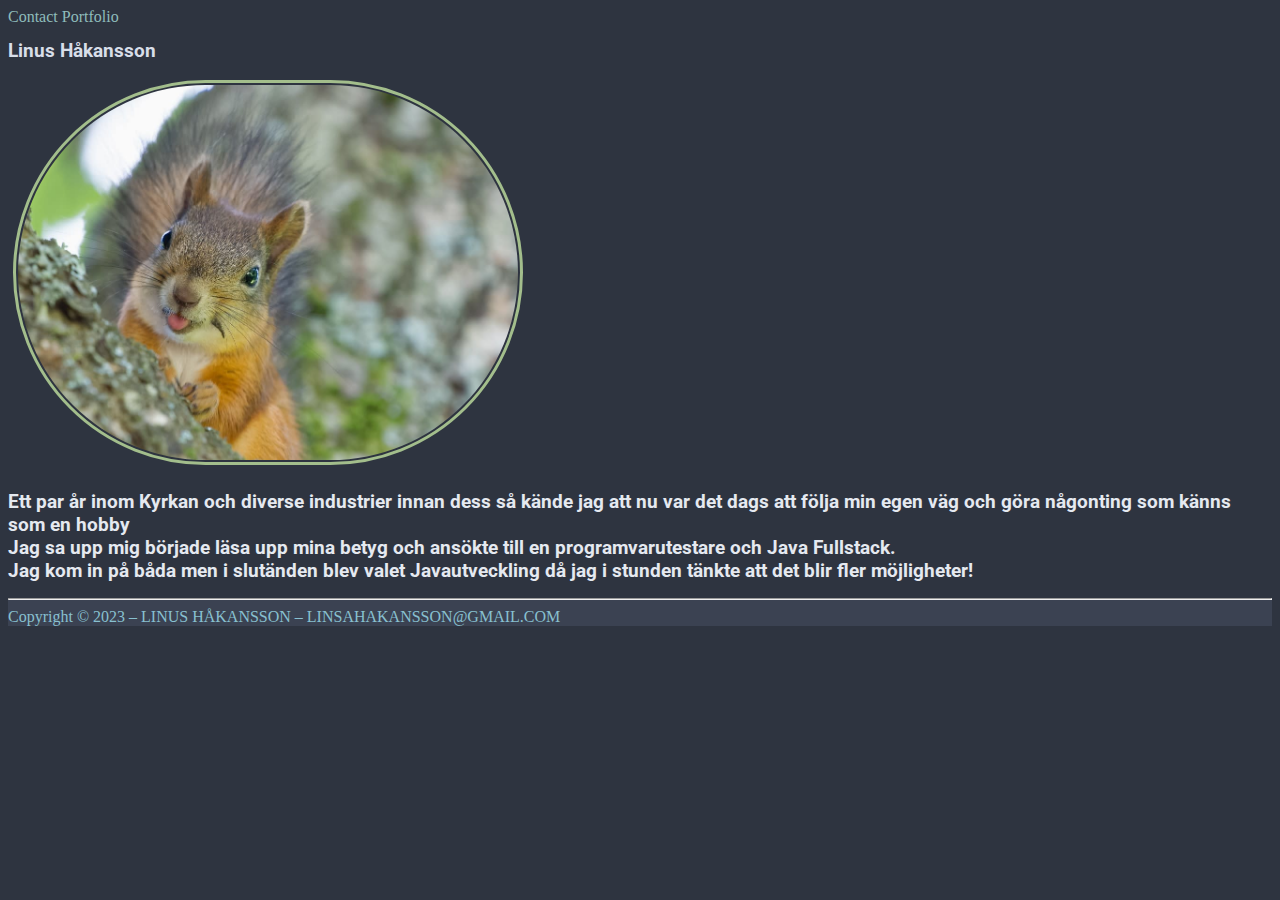
<file: index.html>
<!DOCTYPE html>
<html lang="en">
<head>
    <meta charset="UTF-8">
    <meta http-equiv="X-UA-Compatible" content="IE=edge">
    <meta name="viewport" content="width=device-width, initial-scale=1.0">
    <title>Document</title>
    <link rel="preconnect" href="https://fonts.googleapis.com">
    <link rel="preconnect" href="https://fonts.gstatic.com" crossorigin>
    <link href="https://fonts.googleapis.com/css2?family=Roboto:wght@100&display=swap" rel="stylesheet">
    <link rel="stylesheet" href="styles.css">
    
</head>
    <a href="contact.html" title="contacts page" target="_blank">Contact</a>
    <a href="portfolio.html" title="portfilo page" target="_blank">Portfolio</a>
   <h1 class="change-color">Linus Håkansson</h1>
   <img src="images/ekorre_yoc3qg.jpg" alt="Bild på ekkorre" class="border-padding width-and-radius-img">
   <h2 class="change-color-of-text">
    Ett par år inom Kyrkan och diverse industrier innan dess så kände jag att nu var det dags att följa min egen väg och göra någonting som känns som en hobby <br> Jag sa upp mig började läsa upp mina betyg och ansökte till en programvarutestare och Java Fullstack. <br> Jag kom in på båda men i slutänden blev valet Javautveckling då jag i stunden tänkte att det blir fler möjligheter!
    <br>
   </h2>
    <footer class="copy-right-color">
    <hr>
    Copyright &copy; 2023 – LINUS HÅKANSSON – LINSAHAKANSSON@GMAIL.COM
</footer>
</body>
</html>
</file>
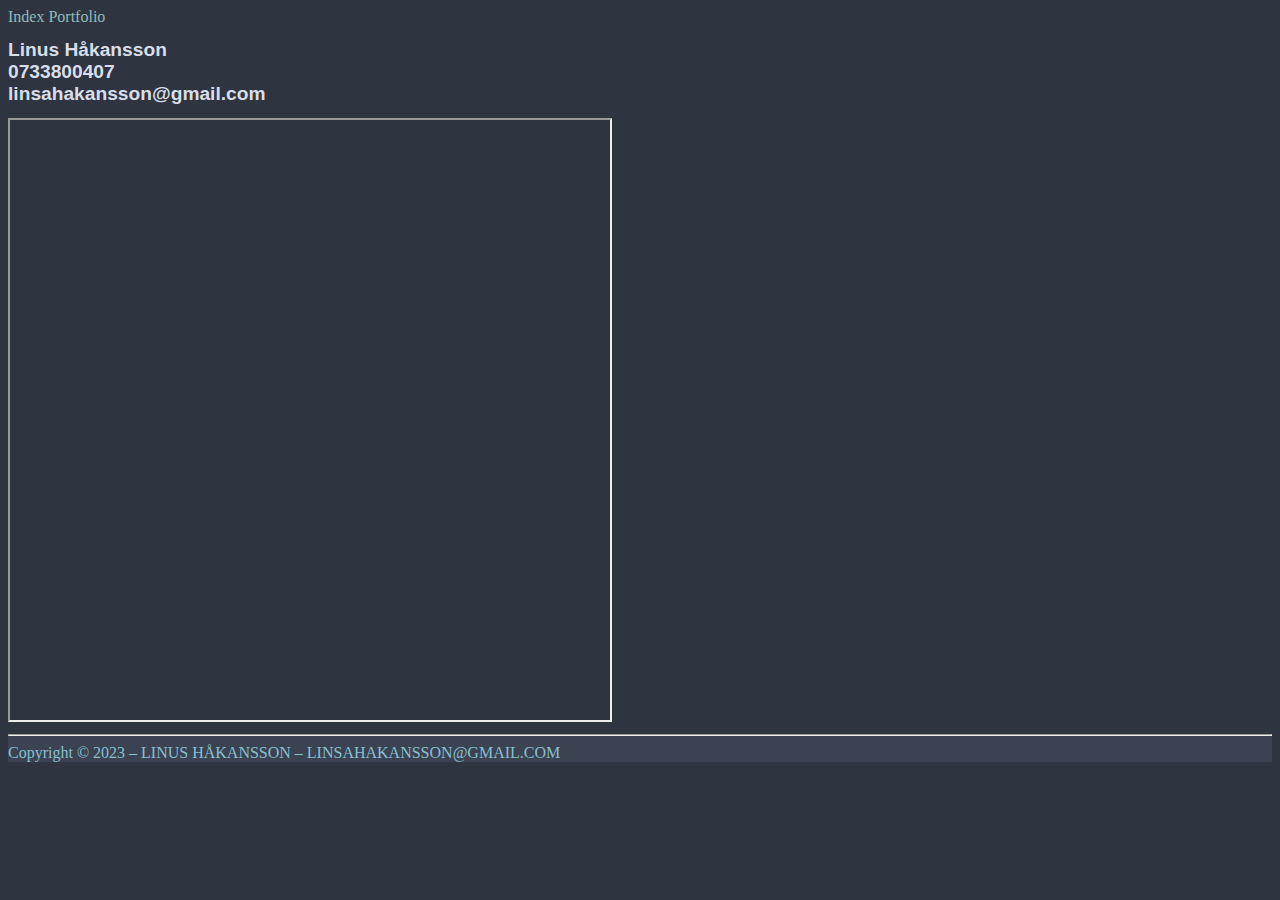
<file: contact.html>
<!DOCTYPE html>
<html lang="en">
<head>
    <meta charset="UTF-8">
    <meta http-equiv="X-UA-Compatible" content="IE=edge">
    <meta name="viewport" content="width=device-width, initial-scale=1.0">
    <title>Document</title>
    <link rel="stylesheet" href="styles.css">
</head>
<body>
    <a href="index.html" title="index page">Index</a>
    <a href="portfolio.html" title="portfolio page">Portfolio</a>
    <h1 class="change-color">
        Linus Håkansson <br>
        0733800407 <br>
        linsahakansson@gmail.com
    </h1>
    <div>
        <iframe
        class="iframe-wrapper iframe"
        title="google maps location of my house"
         src="https://maps.google.com/maps?width=100%25&amp;height=600&amp;hl=en&amp;q=Fornan%C3%A4sv%C3%A4gen%2011+(my%20home)&amp;t=&amp;z=14&amp;ie=UTF8&amp;iwloc=B&amp;output=embed">
        </iframe>
    </div>
         <footer class="copy-right-color">
            <hr>
            Copyright &copy; 2023 – LINUS HÅKANSSON – LINSAHAKANSSON@GMAIL.COM
        </footer>
    </body>
    
</html>
</file>
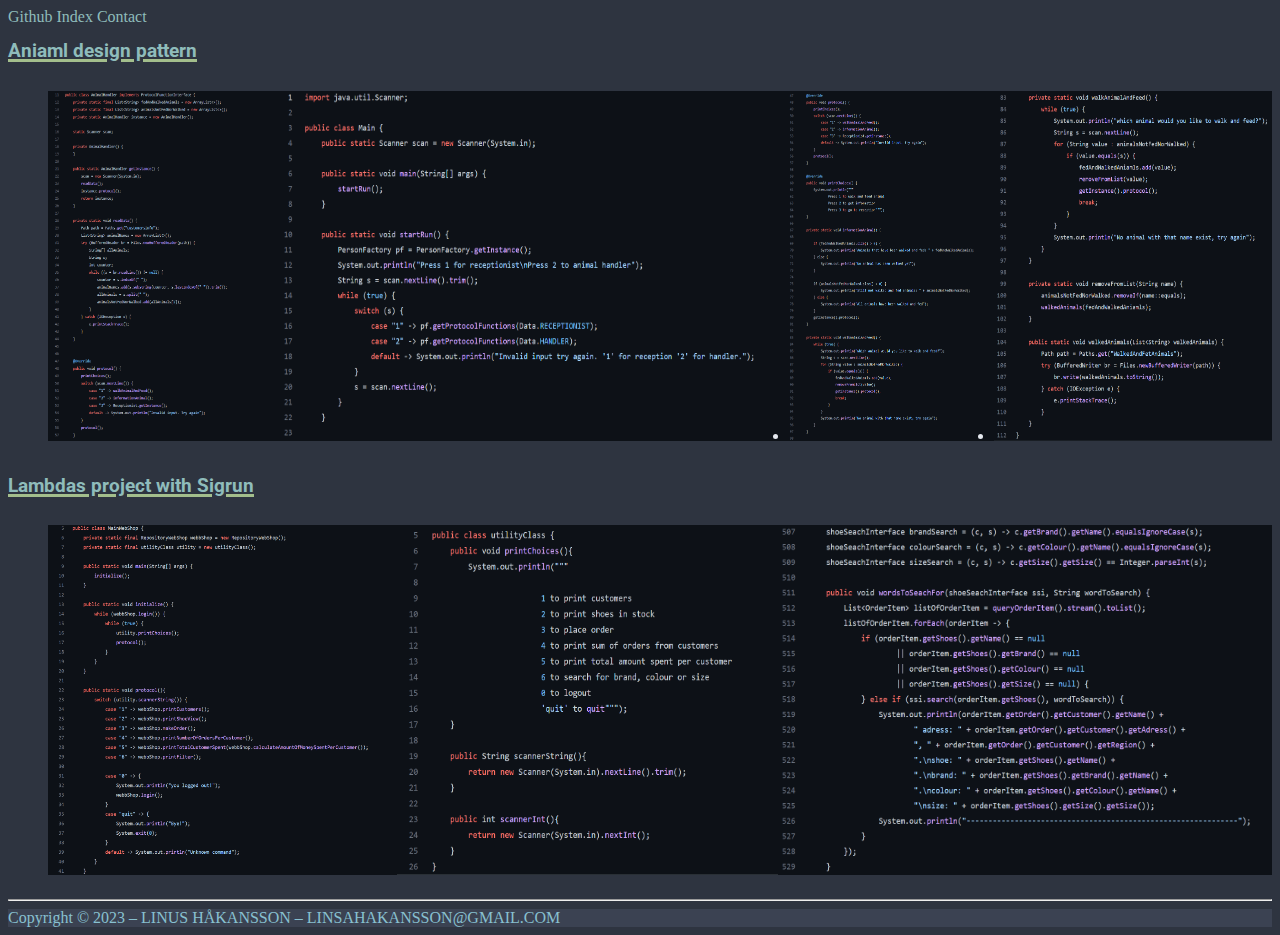
<file: portfolio.html>
<!DOCTYPE html>
<html lang="en">
<head>
    <meta charset="UTF-8">
    <meta http-equiv="X-UA-Compatible" content="IE=edge">
    <meta name="viewport" content="width=device-width, initial-scale=1.0">
    <title>Document</title>
    <link rel="preconnect" href="https://fonts.googleapis.com">
    <link rel="preconnect" href="https://fonts.gstatic.com" crossorigin>
    <link href="https://fonts.googleapis.com/css2?family=Roboto:wght@100&display=swap" rel="stylesheet">
    <link rel="stylesheet" href="styles.css">
</head>
<body>
    <a href="https://github.com/MikaelLinusHakansson" title="Github link to Mikael Linus Håkansson" target="_blank">Github</a>
    <a href="index.html" title="index page">Index</a>
    <a href="contact.html" title="contact page">Contact</a>
    <h1 class="text-deco">
        <a href="https://github.com/MikaelLinusHakansson/AnimalDesignPatternHomeWork" title="Animal Design Pattern">Aniaml design pattern</a>
    </h1 >
        <ul>
            <li class="inline-class-for-li image-container">
            <img src="images/aniamlHandler.png" alt="picture of animalhandler" class="portfolio-images-sizes">
            </li>
            <li class="inline-class-for-li image-container"><img src="images/newMain.png" alt="picture of main class from java" title="a picture of a project" class="portfolio-images-sizes">
            </li>
            <li>
                <img src="images/animalHandler2.png" alt="second picture of animalhandler" class="portfolio-images-sizes">
            </li>
            <li>
                <img src="images/newWalkAnimalAndFeed.png" alt="Third picture of animalhandler" class="portfolio-images-sizes">
            </li>
        </ul>
        <h1 class="text-deco"> <a href="https://github.com/MikaelLinusHakansson/SchoolAssignmentLambdas" title="Lambas git link">Lambdas project with Sigrun</a></h1>
            <ul>
                <li class="inline-class-for-li"><img src="images/lambdasMain.png" alt="" title="picture of main from functional programming with Sigrun" class="portfolio-images-sizes"></li>
                <li class="inline-class-for-li"><img src="images/lambdasUtillity.png" alt=""  title="picture of utillity class from functional programming" class="portfolio-images-sizes"></li>
                <li class="inline-class-for-li"><img src="images/HigherOrderFunction.png" alt="" title="higher order function from functional programming" class="portfolio-images-sizes"></li>
            </ul>
                <hr>
                <footer class="copy-right-color">
                    Copyright &copy; 2023 – LINUS HÅKANSSON – LINSAHAKANSSON@GMAIL.COM
                </footer>
</body>
</html>
</file>
<file: styles.css>
h1{
    font-family: 'Roboto', sans-serif;
    font-size: larger;
    color: #E5E9F0;
}

.change-color{
    color: #D8DEE9;

}

body{
    background-color: #2E3440;
}

footer{
    background-color: #3B4252;
}

.copy-right-color{
    color:#88C0D0;
}

.width-and-radius-img{
    width: 500px;
    border-radius: 250px;
}

.change-color-of-text{
    font-family: 'Roboto', sans-serif;
    font-size: larger;
    color: #E5E9F0;
}

a{
    text-decoration: none;
    color: #8FBCBB;
}

a:visited{
    text-decoration: none;
    color: #81A1C1
}
a:hover{
    color: #ECEFF4;
}

div{
    width: 100%;
}

.border-padding{
    border:3px solid#A3BE8C;
    padding:2px;
    margin:5px;
}

li{
    color:#E5E9F0;
}
.portfolio-images-sizes{
    overflow: hidden;
    max-width: 100%;
    height: 350px;
    background-size: cover;
    background-repeat: no-repeat;
    background-position: center center;
    background-position: center center;
    }

  img {
    cursor: pointer;
    transition: all 0.3s ease-in-out;
    display: flexbox;
  }

  
  li img:hover {
    transform: scale(1.5);
  }

.iframe-wrapper{
    width: 600px;
    height: 600px;
}


.iframe-wrapper iframe{
    border: none;
    overflow: auto;
    margin-top: 20px;
    margin-left: 20px;
    width: 100%;
    height: 100%;
    overflow: auto;
}

.inline-class-for-li{
    display: inline-flex;
}

.color-of-hr-in-portfolio{
    border: 2px solid #A3BE8C;
    border-radius: 1px;

}
ul{
    display: inline-flex;
}

.text-deco{
    text-decoration-line: underline;
    text-decoration: underline #A3BE8C;
    text-decoration-thickness: 3px;
}
</file>
